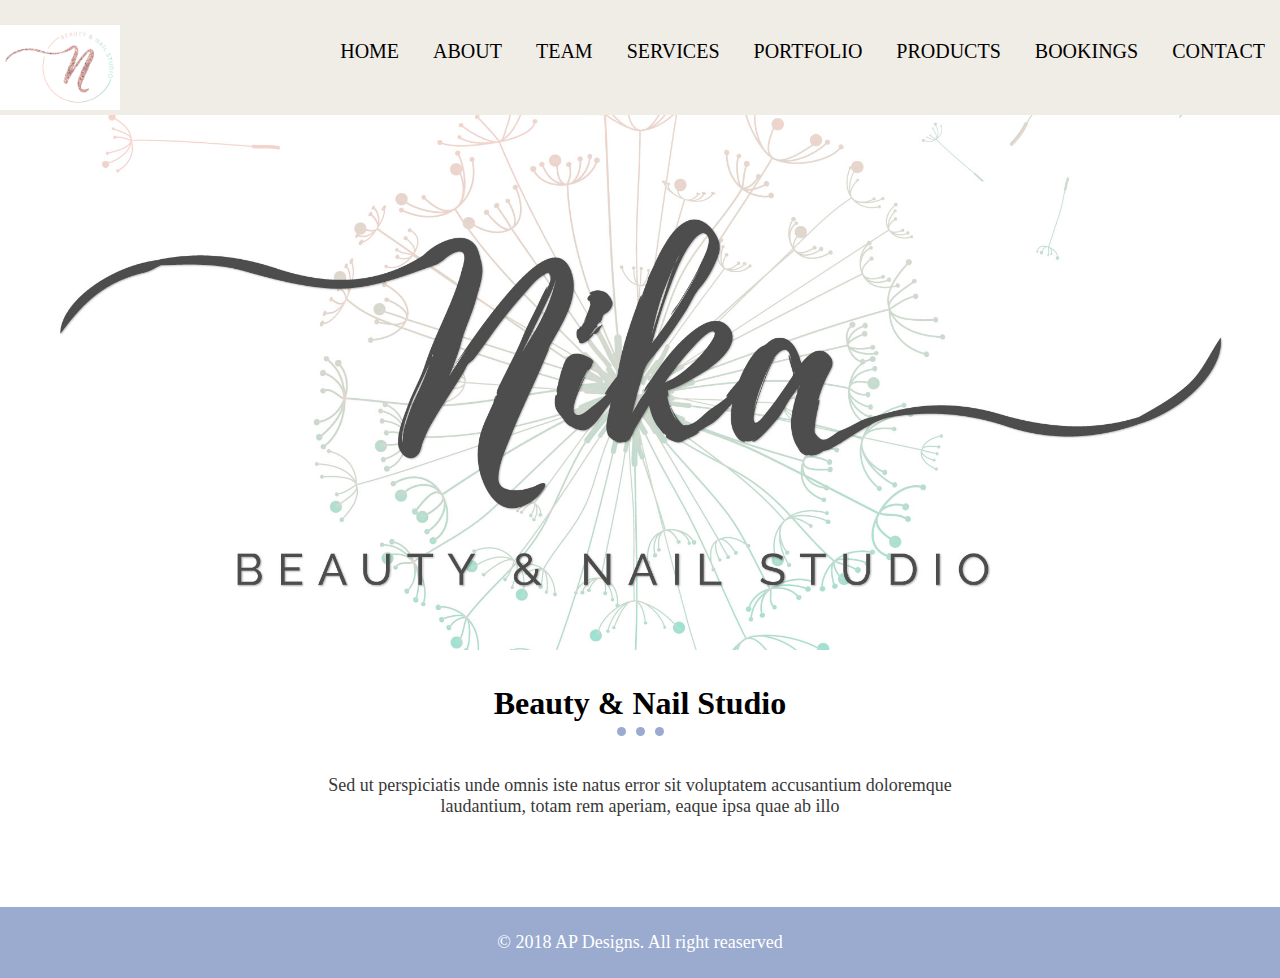
<file: index.html>
<!--
Credit : LearnDesign(Youtube Channel)
Link : https://goo.gl/5pskoC
Email : help.learndesign@gmail.com
-->
<!DOCTYPE html>
<html lang="en">

<head>

	<meta charset="UTF-8">
	<meta http-equiv="X-UA-Compatible" content="IE=edge">
	<meta name="viewport" content="width=device-width, initial-scale=1.0">
	<title>Nika Beauty and Nail Salon</title>
	<link rel="stylesheet" type="text/css" href="css/style.css">
</head>

<body>

	<div class="wrapper">
		<div class="slide">
			<div id="navbar" class="header">
				<img class="logo" src="images/Logo-Submark-JPG.jpg" />
				<div class="menu">
					<ul>
						<li><a href="#">Home</a></li>
						<li><a href="pages/about.html">About</a></li>
						<li><a href="pages/team.html">Team</a></li>
						<li><a href="pages/services.html">Services</a></li>
						<li><a href="pages/portfolio.html">Portfolio</a></li>
						<li><a href="pages/products.html">Products</a></li>
						<li><a href="pages/bookings.html">Bookings</a></li>
						<li><a href="pages/contact.html">Contact</a></li>
					</ul>
				</div>
			</div>
		</div>
	</div>

	<div class="content">
		<div class="content-title">
			<h1> <a name="slideTitle"></a>Beauty & Nail Studio</h1>
			<div class="border">
				<span></span>
				<span></span>
				<span></span>
			</div>
		</div>
		<p class="content-desc">
			Sed ut perspiciatis unde omnis iste natus error sit voluptatem accusantium doloremque laudantium,
			totam
			rem aperiam, eaque ipsa quae ab illo
		</p>
	</div>

	<!--<div class="slideTitle">
		<h1>Beauty & Nail Studio</h1>
		<p>sed do eiusmod tempor incididunt ut labore dolor mangna aliqua. Ut enim mini veniam excerciation</p>
	</div> -->




	<div class="footer">
		<p>&copy; 2018 AP Designs. All right reaserved</p>
	</div>

</body>

</html>
</file>
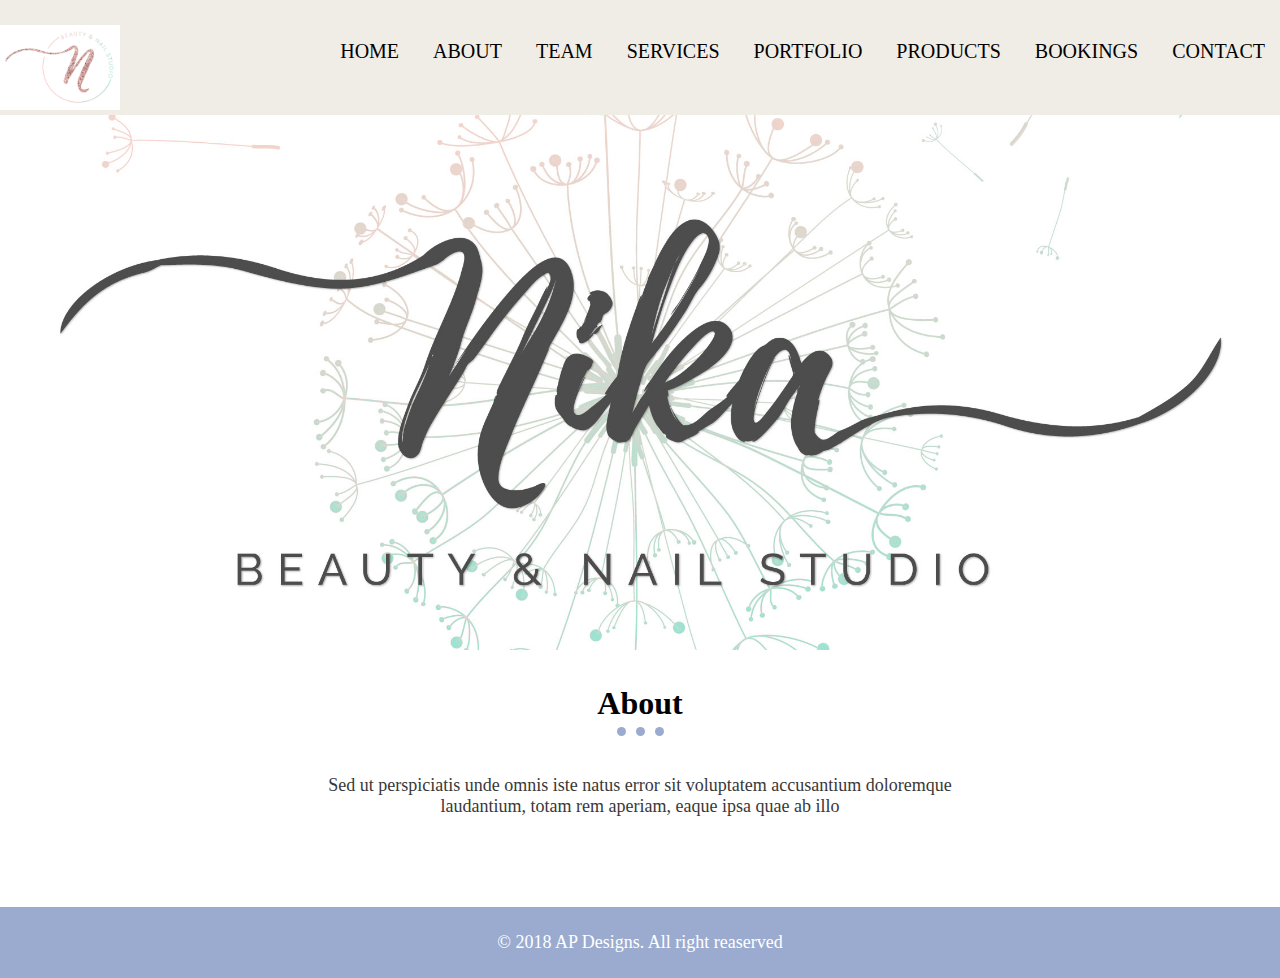
<file: pages/about.html>
<!DOCTYPE html>
<html lang="en">

<head>
    <meta charset="UTF-8">
    <meta http-equiv="X-UA-Compatible" content="IE=edge">
    <meta name="viewport" content="width=device-width, initial-scale=1.0">
    <link rel="stylesheet" type="text/css" href="../css/style.css">
    <title>About</title>
</head>

<body>

    <div class="wrapper">
        <div class="slide">
            <div id="navbar" class="header">
                <img class="logo" src="../images/Logo-Submark-JPG.jpg" />
                <div class="menu">
                    <ul>
                        <li><a href="../index.html">Home</a></li>
                        <li><a href="about.html">About</a></li>
                        <li><a href="team.html">Team</a></li>
                        <li><a href="services.html">Services</a></li>
                        <li><a href="portfolio.html">Portfolio</a></li>
                        <li><a href="products.html">Products</a></li>
                        <li><a href="bookings.html">Bookings</a></li>
                        <li><a href="contact.html">Contact</a></li>
                    </ul>
                </div>
            </div>
        </div>

        <div class="content">
            <div class="content-title">
                <h1> <a name="About"></a>About</h1>
                <div class="border">
                    <span></span>
                    <span></span>
                    <span></span>
                </div>
            </div>
            <p class="content-desc">
                Sed ut perspiciatis unde omnis iste natus error sit voluptatem accusantium doloremque laudantium,
                totam
                rem aperiam, eaque ipsa quae ab illo
            </p>
        </div>

        <div class="footer">
            <p>&copy; 2018 AP Designs. All right reaserved</p>
        </div>
</body>

</html>
</file>
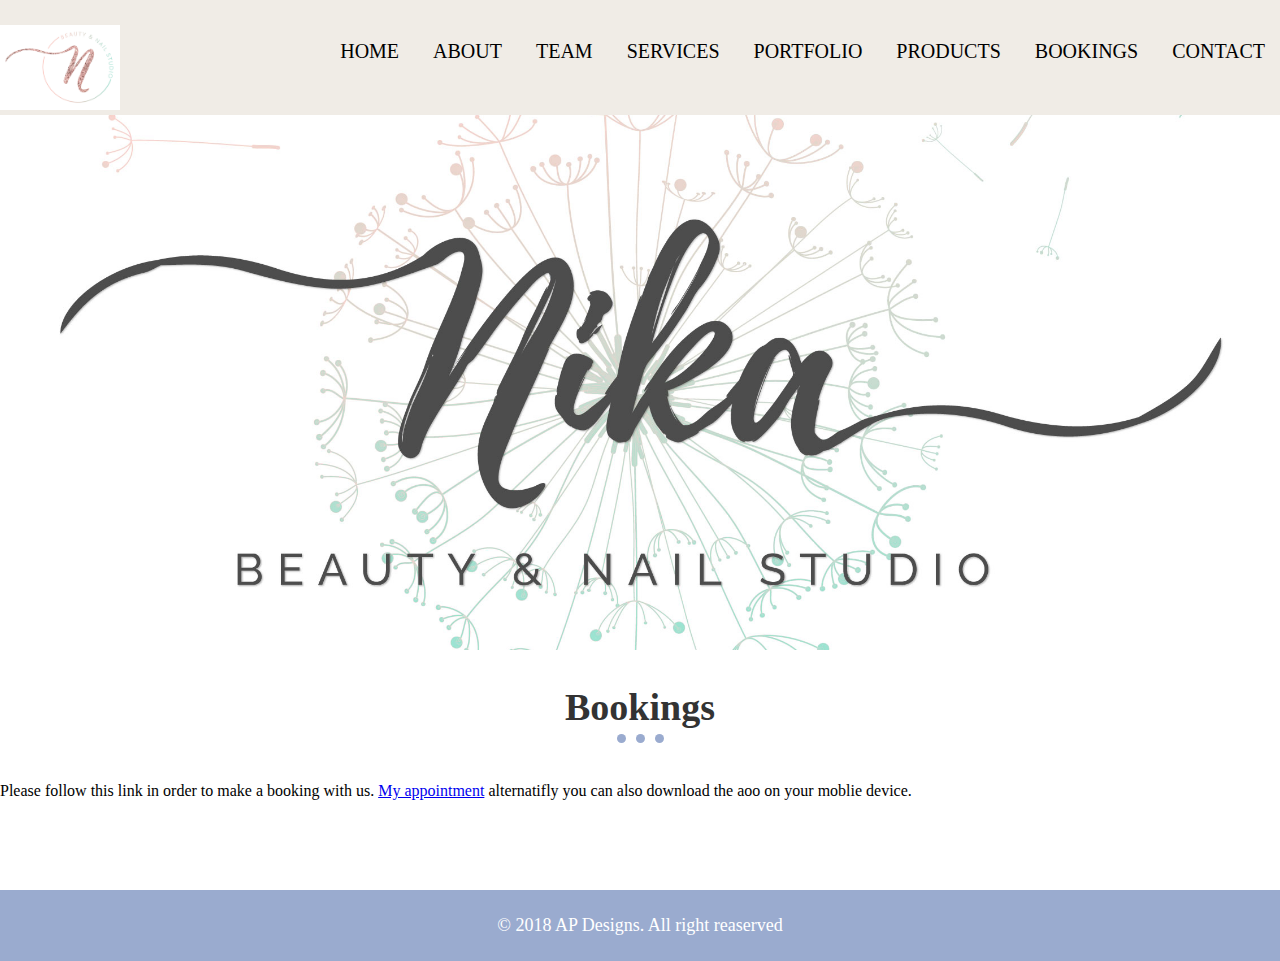
<file: pages/bookings.html>
<!DOCTYPE html>
<html lang="en">

<head>
    <meta charset="UTF-8">
    <meta http-equiv="X-UA-Compatible" content="IE=edge">
    <meta name="viewport" content="width=device-width, initial-scale=1.0">
    <link rel="stylesheet" type="text/css" href="../css/style.css">
    <title>Bookings</title>
</head>

<body>
    <div class="wrapper">
        <div class="slide">
            <div id="navbar" class="header">
                <img class="logo" src="../images/Logo-Submark-JPG.jpg" />
                <div class="menu">
                    <ul>
                        <li><a href="../index.html">Home</a></li>
                        <li><a href="about.html">About</a></li>
                        <li><a href="team.html">Team</a></li>
                        <li><a href="services.html">Services</a></li>
                        <li><a href="portfolio.html">Portfolio</a></li>
                        <li><a href="products.html">Products</a></li>
                        <li><a href="bookings.html">Bookings</a></li>
                        <li><a href="contact.html">Contact</a></li>
                    </ul>
                </div>
            </div>
        </div>

        <div class="content">
            <div class="content-title">
                <h2> <a name="Bookings"></a>Bookings</h2>
                <div class="border">
                    <span></span>
                    <span></span>
                    <span></span>
                </div>
            </div>
        </div>
        <div>
            <p>Please follow this link in order to make a booking with us.
                <a href="https://myappointment.co.za/cgi-bin/myappointment/show.pl?1542010846">My appointment</a>
                alternatifly you can also download the aoo on your moblie device.
            </p>
        </div>

        <div class="footer">
            <p>&copy; 2018 AP Designs. All right reaserved</p>
        </div>
</body>

</html>
</file>
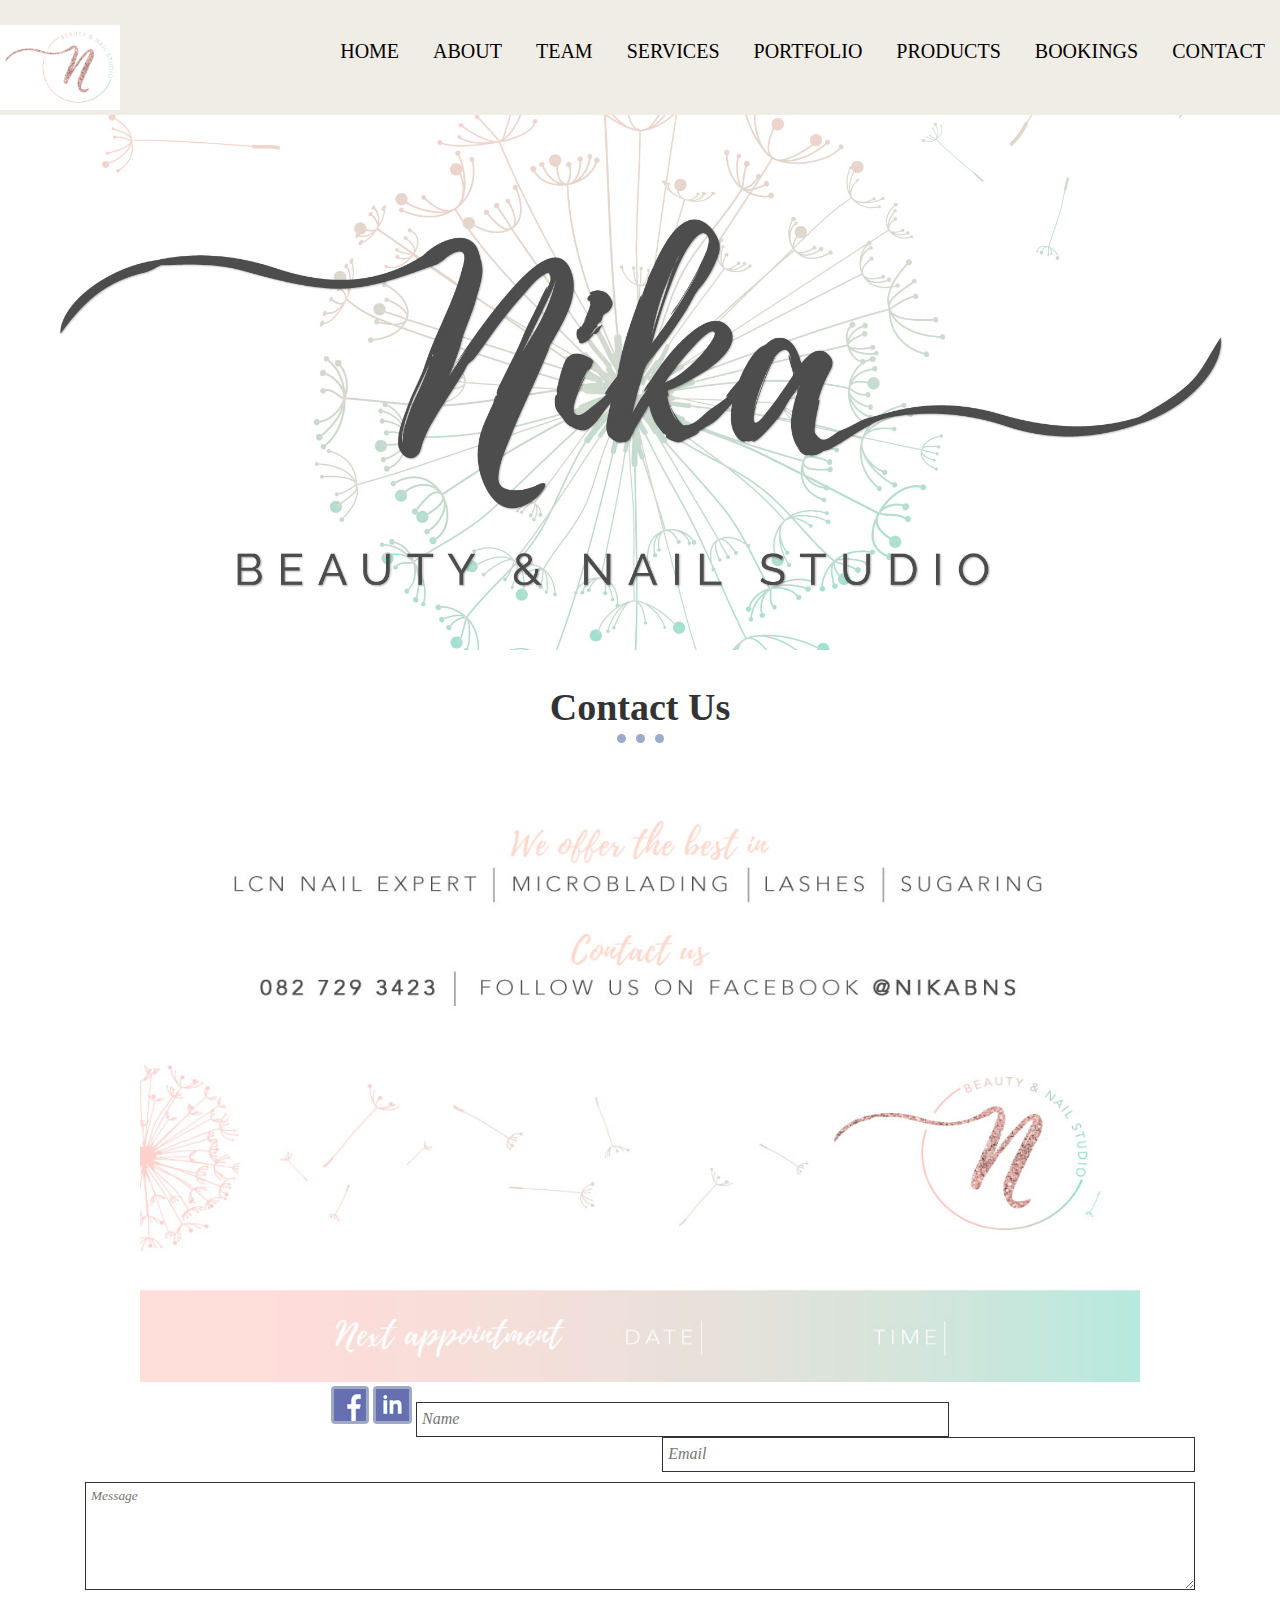
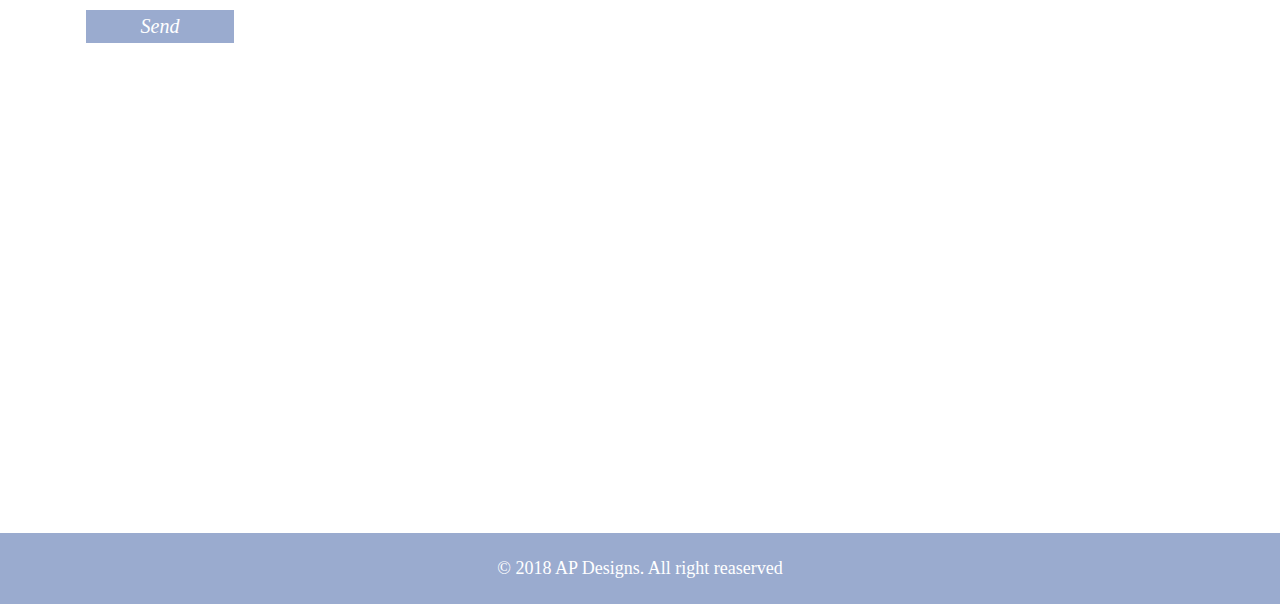
<file: pages/contact.html>
<!DOCTYPE html>
<html lang="en">

<head>
    <meta charset="UTF-8">
    <meta http-equiv="X-UA-Compatible" content="IE=edge">
    <meta name="viewport" content="width=device-width, initial-scale=1.0">
    <link rel="stylesheet" type="text/css" href="../css/style.css">
    <title>Contact</title>
</head>

<body>
    <div class="wrapper">
        <div class="slide">
            <div id="navbar" class="header">
                <img class="logo" src="../images/Logo-Submark-JPG.jpg" />
                <div class="menu">
                    <ul>
                        <li><a href="../index.html">Home</a></li>
                        <li><a href="about.html">About</a></li>
                        <li><a href="team.html">Team</a></li>
                        <li><a href="services.html">Services</a></li>
                        <li><a href="portfolio.html">Portfolio</a></li>
                        <li><a href="products.html">Products</a></li>
                        <li><a href="bookings.html">Bookings</a></li>
                        <li><a href="contact.html">Contact</a></li>
                    </ul>
                </div>
            </div>
        </div>

        <div class="content">
            <div class="content-title">
                <h2> <a name="Contact"></a>Contact Us</h2>
                <div class="border">
                    <span></span>
                    <span></span>
                    <span></span>
                </div>
            </div>

            <form class="contactform">
                <p>
                    <img src="../images/contact1.jpg" width="1000" height="600">
                </p>
                <p>

                    <a href="https://www.facebook.com/nikabns/"><img src="../images/social1.png" alt="Facebook"></a>
                    <a href="https://www.instagram.com/nikabns/?hl=en"><img src="../images/social2.png"
                            alt="Instagram"></a>

                    <input type="text" class="txtfield" name="name" placeholder="Name" required>
                    <input type="text" class="txtfield email" name="name" placeholder="Email" required>
                </p>
                <textarea cols="6" class="message" rows="6" placeholder="Message" required></textarea>
                <input type="submit" class="submit" name="submit" value="Send" />
            </form>
        </div>

        <div class="map">
            <iframe
                src="https://www.google.com/maps/embed?pb=!1m18!1m12!1m3!1d255281.1903616399!2d103.70416077249239!3d1.314339389148794!2m3!1f0!2f0!3f0!3m2!1i1024!2i768!4f13.1!3m3!1m2!1s0x31da11238a8b9375%3A0x887869cf52abf5c4!2sSouthAfrica!5e0!3m2!1sen!2sin!4v1512486988033"
                width="100%" height="350" frameborder="0" style="border:0" allowfullscreen></iframe>
        </div>

        <div class="footer">
            <p>&copy; 2018 AP Designs. All right reaserved</p>
        </div>
</body>

</html>
</file>
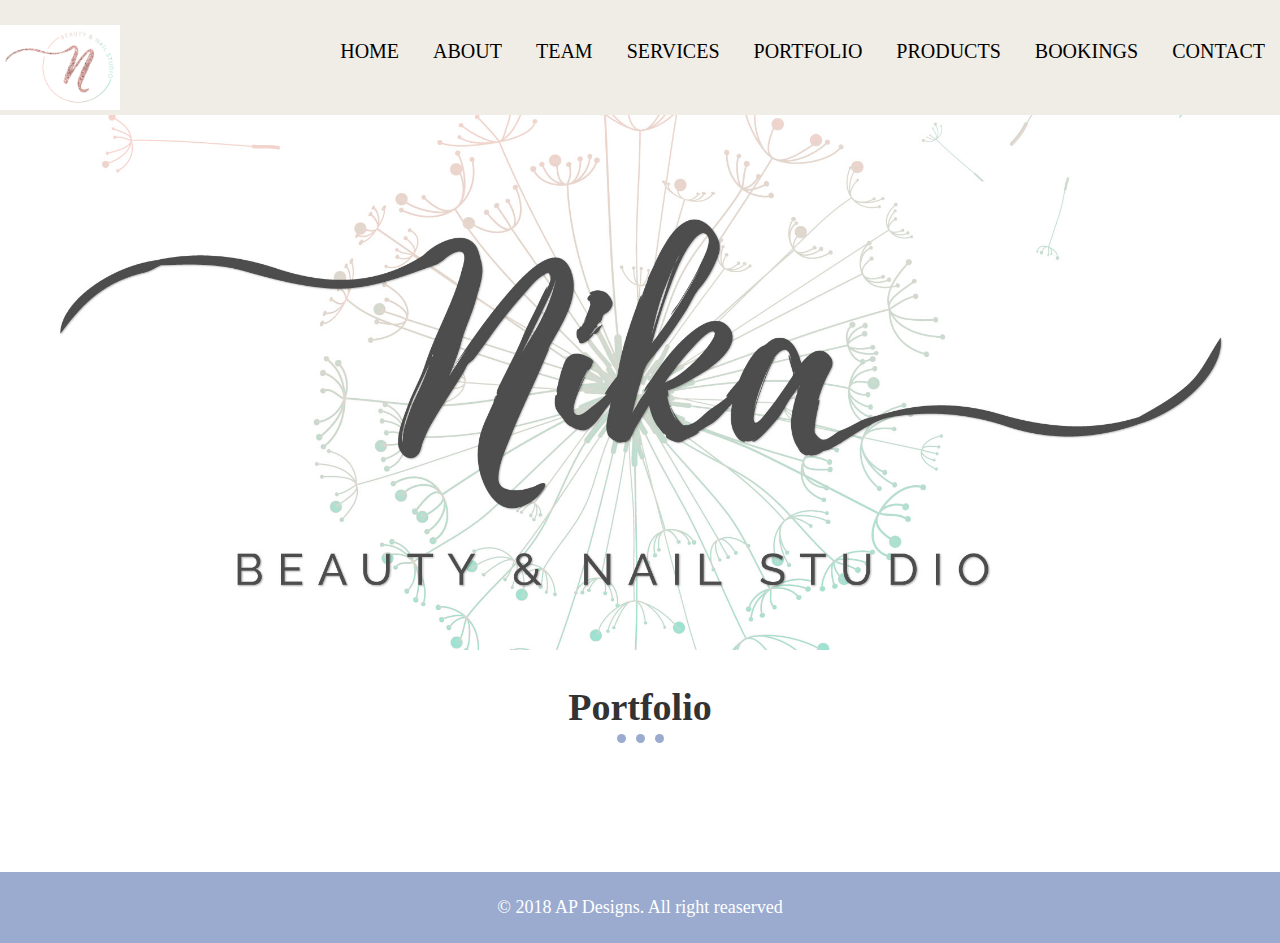
<file: pages/portfolio.html>
<!DOCTYPE html>
<html lang="en">

<head>
    <meta charset="UTF-8">
    <meta http-equiv="X-UA-Compatible" content="IE=edge">
    <meta name="viewport" content="width=device-width, initial-scale=1.0">
    <link rel="stylesheet" type="text/css" href="../css/style.css">
    <title>Portfolio</title>
</head>

<body>
    <div class="wrapper">
        <div class="slide">
            <div id="navbar" class="header">
                <img class="logo" src="../images/Logo-Submark-JPG.jpg" />
                <div class="menu">
                    <ul>
                        <li><a href="../index.html">Home</a></li>
                        <li><a href="about.html">About</a></li>
                        <li><a href="team.html">Team</a></li>
                        <li><a href="services.html">Services</a></li>
                        <li><a href="portfolio.html">Portfolio</a></li>
                        <li><a href="products.html">Products</a></li>
                        <li><a href="bookings.html">Bookings</a></li>
                        <li><a href="contact.html">Contact</a></li>
                    </ul>
                </div>
            </div>
        </div>

        <div class="content">
            <div class="content-title">
                <h2> <a name="Portfolio"></a>Portfolio</h2>
                <div class="border">
                    <span></span>
                    <span></span>
                    <span></span>
                </div>
            </div>
            <script src="https://apps.elfsight.com/p/platform.js" defer></script>
            <div class="elfsight-app-1330a631-780b-42d6-9df6-484299114f1e"></div>
        </div>

        <div class="footer">
            <p>&copy; 2018 AP Designs. All right reaserved</p>
        </div>
</body>

</html>
</file>
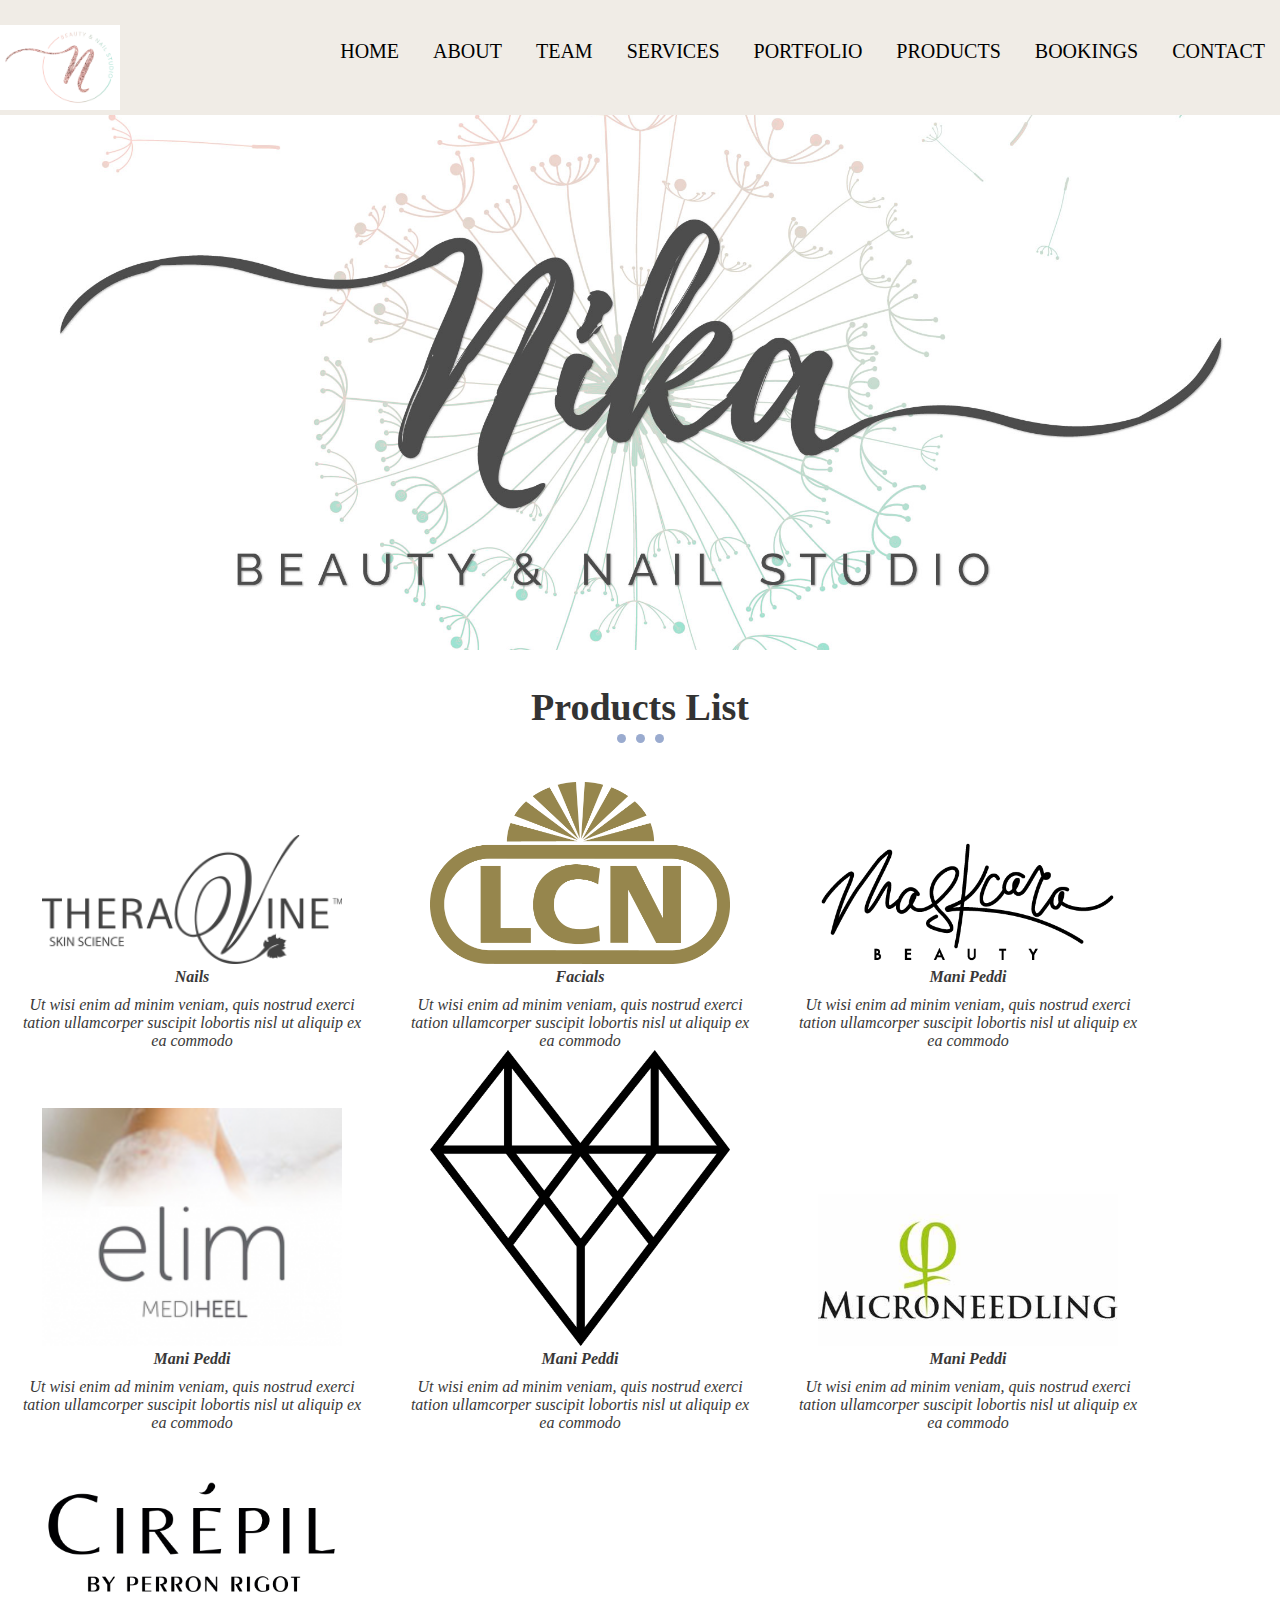
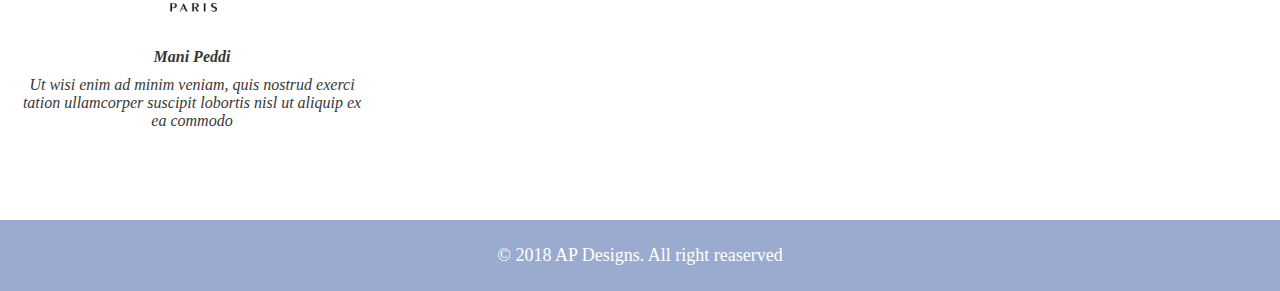
<file: pages/products.html>
<!DOCTYPE html>
<html lang="en">

<head>
    <meta charset="UTF-8">
    <meta http-equiv="X-UA-Compatible" content="IE=edge">
    <meta name="viewport" content="width=device-width, initial-scale=1.0">
    <link rel="stylesheet" type="text/css" href="../css/style.css">
    <title>Products</title>
</head>

<body>
    <div class="wrapper">
        <div class="slide">
            <div id="navbar" class="header">
                <img class="logo" src="../images/Logo-Submark-JPG.jpg" />
                <div class="menu">
                    <ul>
                        <li><a href="../index.html">Home</a></li>
                        <li><a href="about.html">About</a></li>
                        <li><a href="team.html">Team</a></li>
                        <li><a href="services.html">Services</a></li>
                        <li><a href="portfolio.html">Portfolio</a></li>
                        <li><a href="products.html">Products</a></li>
                        <li><a href="bookings.html">Bookings</a></li>
                        <li><a href="contact.html">Contact</a></li>
                    </ul>
                </div>
            </div>
        </div>

        <div class="content">
            <div class="content-title">
                <h2> <a name="Products List"></a>Products List</h2>
                <div class="border">
                    <span></span>
                    <span></span>
                    <span></span>
                </div>
            </div>
        </div>

        <!-- <div class="logos">
            <h2>Theravine</h2>
            <p> <img src="../images/theravine.png" alt="Theravine logo" width="300" height="auto"> </p>
            <h2>LCN</h2>
            <p> <img src="../images/LCN_Logo.png" alt="LCN logo" width="300" height="auto"> </p>
            <h2>Maskscara</h2>
            <p> <img src="../images/maskscara.png" alt="Maskscaralogo" width="300" height="auto"> </p>
            <h2>Hands & Feet Elim Mediheel</h2>
            <p> <img src="../images/mediheel-logo.png" alt="Mediheel logo" width="300" height="auto"> </p>
            <h2>Lashes - Lovella</h2>
            <p> <img src="../images/lovella.png" alt="Lashes Lovella logo" width="300" height="auto"> </p>
            <h2>Microneedling LCN</h2>
            <p> <img src="../images/micro.jpg" alt="Microneeling LCN logo" width="300" height="auto"> </p>
            <h2>Hair removal - Cirepil</h2>
            <p> <img src="../images/cirepil_logo.png" alt="Cirepil logo" width="300" height="auto"> </p>

        </div> -->

        <div class="column col1">
            <img src="../images/theravine.png" width="300" height="auto" />
            <h4><i>Nails</i></h4>
            <p><i>Ut wisi enim ad minim veniam, quis nostrud
                    exerci tation ullamcorper suscipit lobortis nisl ut aliquip ex ea commodo</i></p>
        </div>

        <div class="column col2">
            <img src="../images/LCN_Logo.png" width="300" height="auto" />
            <h4><i>Facials</i></h4>
            <p><i>Ut wisi enim ad minim veniam, quis nostrud
                    exerci tation ullamcorper suscipit lobortis nisl ut aliquip ex ea commodo</i></p>
        </div>

        <div class="column col3">
            <img src="../images/maskscara.png" width="300" height="auto" />
            <h4><i>Mani Peddi</i></h4>
            <p><i>Ut wisi enim ad minim veniam, quis nostrud
                    exerci tation ullamcorper suscipit lobortis nisl ut aliquip ex ea commodo</i></p>
        </div>

        <div class="column col4">
            <img src="../images/mediheel-logo.png" width="300" height="auto" />
            <h4><i>Mani Peddi</i></h4>
            <p><i>Ut wisi enim ad minim veniam, quis nostrud
                    exerci tation ullamcorper suscipit lobortis nisl ut aliquip ex ea commodo</i></p>
        </div>

        <div class="column col5">
            <img src="../images/lovella.png" width="300" height="auto" />
            <h4><i>Mani Peddi</i></h4>
            <p><i>Ut wisi enim ad minim veniam, quis nostrud
                    exerci tation ullamcorper suscipit lobortis nisl ut aliquip ex ea commodo</i></p>
        </div>

        <div class="column col6">
            <img src="../images/micro.jpg" width="300" height="auto" />
            <h4><i>Mani Peddi</i></h4>
            <p><i>Ut wisi enim ad minim veniam, quis nostrud
                    exerci tation ullamcorper suscipit lobortis nisl ut aliquip ex ea commodo</i></p>
        </div>

        <div class="column col7">
            <img src="../images/cirepil_logo.png" width="300" height="auto" />
            <h4><i>Mani Peddi</i></h4>
            <p><i>Ut wisi enim ad minim veniam, quis nostrud
                    exerci tation ullamcorper suscipit lobortis nisl ut aliquip ex ea commodo</i></p>
        </div>
    </div>

    <div class="footer">
        <p>&copy; 2018 AP Designs. All right reaserved</p>
    </div>
</body>

</html>
</file>
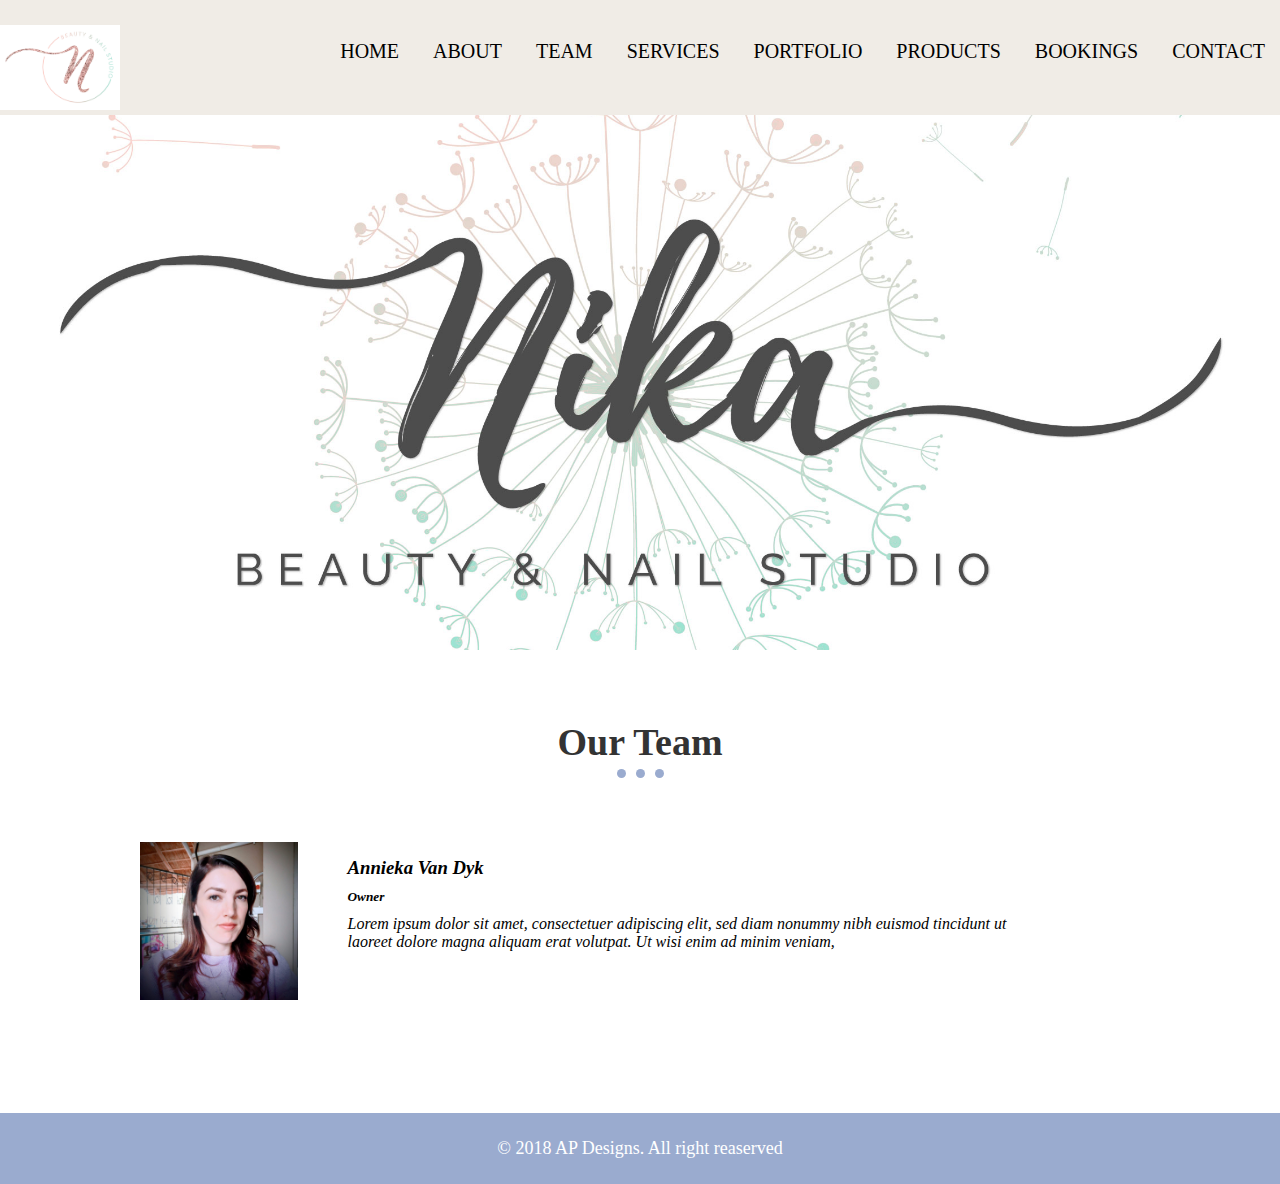
<file: pages/team.html>
<!DOCTYPE html>
<html lang="en">

<head>
    <meta charset="UTF-8">
    <meta http-equiv="X-UA-Compatible" content="IE=edge">
    <meta name="viewport" content="width=device-width, initial-scale=1.0">
    <link rel="stylesheet" type="text/css" href="../css/style.css">
    <title>Team</title>
</head>

<body>

    <div class="wrapper">
        <div class="slide">
            <div id="navbar" class="header">
                <img class="logo" src="../images/Logo-Submark-JPG.jpg" />
                <div class="menu">
                    <ul>
                        <li><a href="../index.html">Home</a></li>
                        <li><a href="about.html">About</a></li>
                        <li><a href="team.html">Team</a></li>
                        <li><a href="services.html">Services</a></li>
                        <li><a href="portfolio.html">Portfolio</a></li>
                        <li><a href="products.html">Products</a></li>
                        <li><a href="bookings.html">Bookings</a></li>
                        <li><a href="contact.html">Contact</a></li>
                    </ul>
                </div>
            </div>
        </div>

        <div class="content ourteam">
            <div class="content-title">
                <h2> <a name="Team"></a>Our Team</h2>
                <div class="border">
                    <span></span>
                    <span></span>
                    <span></span>
                </div>
            </div>

            <div class="tm">
                <div class="employer annieka">
                    <div class="employer-image">
                        <img src="../images/team1.jpg">
                    </div>
                    <div class="emplyer-detail">
                        <h3><i>Annieka Van Dyk</i></h3>
                        <h5><i>Owner</i></h5>
                        <p><i>Lorem ipsum dolor sit amet, consectetuer adipiscing elit, sed diam nonummy nibh
                                euismod
                                tincidunt ut laoreet dolore magna aliquam erat volutpat. Ut wisi enim ad minim
                                veniam,</i></p>
                    </div>
                </div>
            </div>
        </div>

        <div class="footer">
            <p>&copy; 2018 AP Designs. All right reaserved</p>
        </div>

</html>
</file>
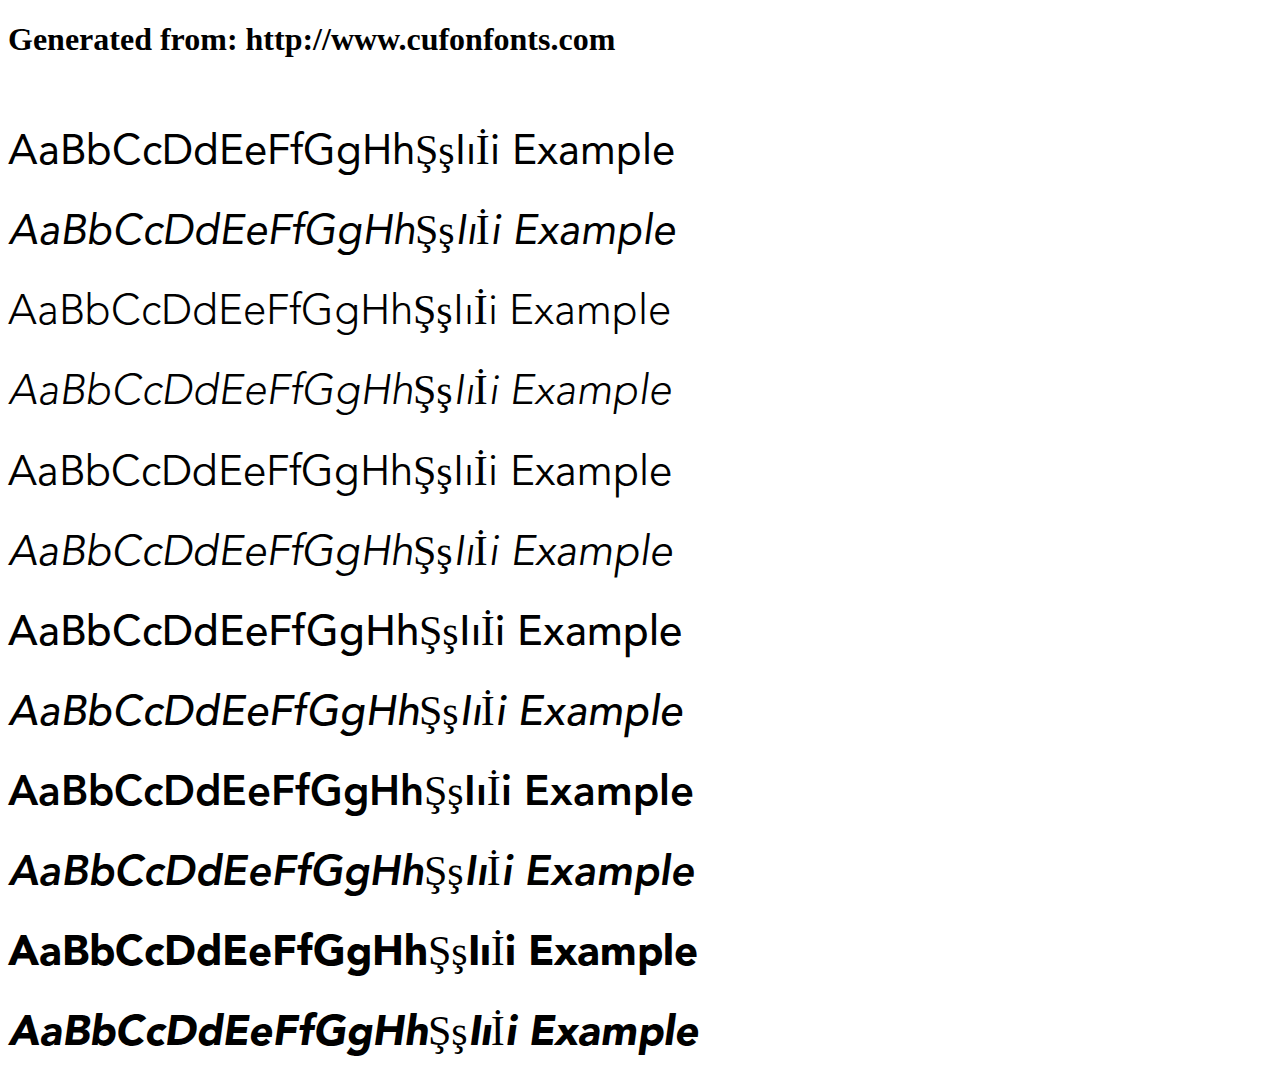
<file: fonts/avenir-lt-std-cufonfonts-webfont/example.html>
<!DOCTYPE html>
<html xmlns="http://www.w3.org/1999/xhtml">
<head>
    <meta http-equiv="Content-Type" content="text/html; charset=utf-8"/>
    <link rel="stylesheet" type="text/css"
          href="style.css"/>
</head>

<body>

<h1>Generated from: http://www.cufonfonts.com</h1><br/>
<h1 style="font-family:'Avenir LT Std 55 Roman';font-weight:normal;font-size:42px">AaBbCcDdEeFfGgHhŞşIıİi Example</h1>
<h1 style="font-family:'Avenir LT Std 55 Oblique';font-weight:normal;font-size:42px">AaBbCcDdEeFfGgHhŞşIıİi Example</h1>
<h1 style="font-family:'Avenir LT Std 35 Light';font-weight:normal;font-size:42px">AaBbCcDdEeFfGgHhŞşIıİi Example</h1>
<h1 style="font-family:'Avenir LT Std 35 Light Oblique';font-weight:normal;font-size:42px">AaBbCcDdEeFfGgHhŞşIıİi Example</h1>
<h1 style="font-family:'Avenir LT Std 45 Book';font-weight:normal;font-size:42px">AaBbCcDdEeFfGgHhŞşIıİi Example</h1>
<h1 style="font-family:'Avenir LT Std 45 Book Oblique';font-weight:normal;font-size:42px">AaBbCcDdEeFfGgHhŞşIıİi Example</h1>
<h1 style="font-family:'Avenir LT Std 65 Medium';font-weight:normal;font-size:42px">AaBbCcDdEeFfGgHhŞşIıİi Example</h1>
<h1 style="font-family:'Avenir LT Std 65 Medium Oblique';font-weight:normal;font-size:42px">AaBbCcDdEeFfGgHhŞşIıİi Example</h1>
<h1 style="font-family:'Avenir LT Std 85 Heavy';font-weight:normal;font-size:42px">AaBbCcDdEeFfGgHhŞşIıİi Example</h1>
<h1 style="font-family:'Avenir LT Std 85 Heavy Oblique';font-weight:normal;font-size:42px">AaBbCcDdEeFfGgHhŞşIıİi Example</h1>
<h1 style="font-family:'Avenir LT Std 95 Black';font-weight:normal;font-size:42px">AaBbCcDdEeFfGgHhŞşIıİi Example</h1>
<h1 style="font-family:'Avenir LT Std 95 Black Oblique';font-weight:normal;font-size:42px">AaBbCcDdEeFfGgHhŞşIıİi Example</h1>


</body>
</html>
</file>
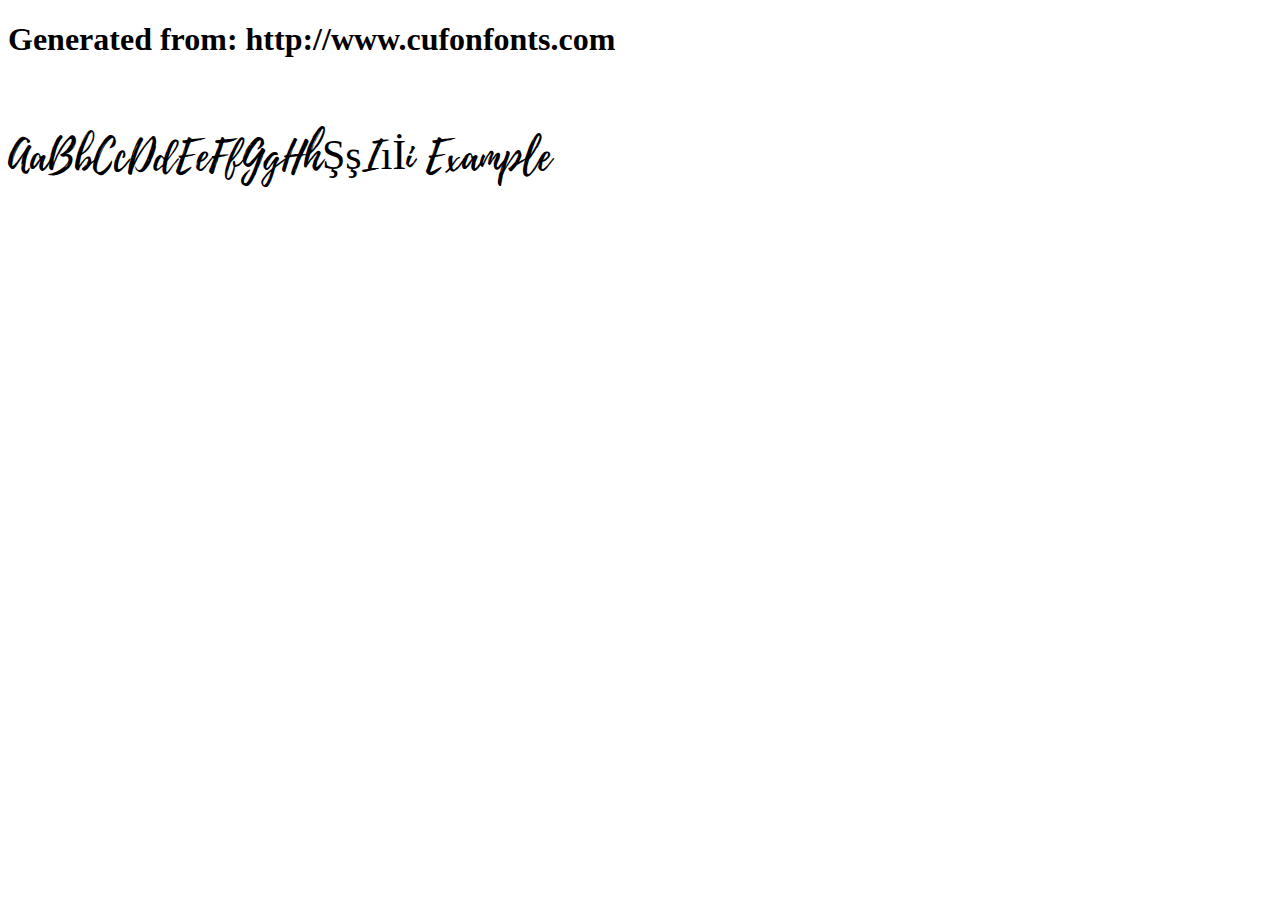
<file: fonts/playlist-cufonfonts-webfont/example.html>
<!DOCTYPE html>
<html xmlns="http://www.w3.org/1999/xhtml">
<head>
    <meta http-equiv="Content-Type" content="text/html; charset=utf-8"/>
    <link rel="stylesheet" type="text/css"
          href="style.css"/>
</head>

<body>

<h1>Generated from: http://www.cufonfonts.com</h1><br/>
<h1 style="font-family:'Playlist Script';font-weight:normal;font-size:42px">AaBbCcDdEeFfGgHhŞşIıİi Example</h1>


</body>
</html>
</file>
<file: css/style.css>
/*
Credit : LearnDesign(Youtube Channel)
Link : https://goo.gl/5pskoC
Email : help.learndesign@gmail.com
*/
*{
	padding: 0;
	margin: 0;
	box-sizing: border-box;
}

body {
font-family: 'Playlist Script', 'Avenir LT Std 45 Book';
font-style: normal;
font-weight: normal;
src: local('Playlist Script'), url('Playlist Script.woff') format('woff');
src: local('Avenir LT Std 45 Book'), url('AvenirLTStd-Book.woff') format('woff');
min-height: 100vh;
}

.wrapper{
	width: 100%;
	height: auto;
	min-height: 300px;
	padding: 0 0px;
}
.slide{
	width: 100%;
	height: 650px;
	position: relative;
	background-image: url(../images/Logo-Primary-Final-JPG.jpg);
	background-size: cover;
	background-repeat: no-repeat;
	background-position: center center;
}
.header{
	position: fixed;
	background-color: rgb(240, 236, 230);
	display: inline-block;
	width: 100%;
	padding: 25px 0px 5px;
	text-align: center;
	
}
.header .logo{
	float: left;
	width: 120px;
	height: auto;
}
.header .menu{
	float: right;
}
.menu ul li{
	list-style: none;
	display: inline-block;
}
.menu ul li a{
	display: block;
	padding: 15px;
	color: black;
	text-decoration: none;
	font-size: 20px;
	text-transform: uppercase;
	font-family: 'Playlist Script';
}

.slideTitle{
	position: absolute;
	top: 92%;
	left: 50%;
	transform: translate(-50%, -50%);
	color: black;
	font-family: Myriad Pro;
}
.slideTitle h1{
	font-size: 50px;
	text-align: center;
}
.slideTitle p{
	font-size: 16px;
	padding: 0 80px;
	text-align: center;
}


.content{
	padding:0 40px;
}
.content-title{
	display: inline-block;
	width: 100%;
	text-align: center;
	padding: 35px 0;
	float: none;
}
.content-title h2{
	font-size: 38px;
	font-family: Myriad Pro;
	color: #333333;
}
.border span{
	width: 9px;
	height: 9px;
	margin: 0 3px;
	background-color: #9aabcf;
	border-radius: 100px;
	display: inline-block;
}
p.content-desc{
	font-size: 18px;
	color: #393838;
	padding: 0 5px;
	width: 60%;
	margin-left: 20%;
	text-align: center;
	display: inline-block;
	float: none;
	font-family: Myriad Pro;
}

.about-content,.desk-img{
	width: 100%;
	
	display: inline-block;
	font-family: Myriad Pro;
	color: #393838;
	padding: 35px 0;
}
.about-desc{
	width: 50%;
	
	display: inline-block;
}
.about-desc p{
	padding-bottom: 10px;
}
.about-img{
	width: 45%;
	
	display: inline-block;
}

.logos image {
	width: 300px;
	height: auto;
}

.desk-img img{
	width: 30%;
}
.desk-img img.desk3img{
	margin: 0 4%;
}


.column{
	width: 30%; 
	display: inline-block;
	text-align: center;
	color: #393838;
	font-family: Myriad Pro;
	padding: 0 20px;
	box-sizing: border-box;
}

.column.col2.col5 {
	margin: 0 4%;
}
.column.col3.col6{
	margin: auto;
}

.column p{
	padding-top: 10px;
}

.content.ourteam{
	padding-top: 35px;
	clear: left;
}
.tm,.employer{
	display: inline-block;
	width: 100%;
	float: none;
	box-sizing: border-box;
	font-family: Myriad Pro;
	padding: 25px 15px 0;
}
.employer{
	padding: 0 35px 15px;
}
.employer.annieka{
	padding-left: 85px;
}
.employer-image{
	width: 15%;
	float: left;
}
.employer-image img{
	width: 100%;
}
.emplyer-detail{
	width: 70%;
	float: left;
	padding-left: 50px;
	padding-top: 15px;
}
.emplyer-detail h3{
	padding-bottom: 10px;
}
.emplyer-detail h5{
	padding-bottom: 10px;
}
.emplyer-detail p{
	font-weight: normal;
}
.emplyer-detail.jeff{
	padding-left: 0px;
	padding-right: 25px;
}

.portfolio{
	padding: 0 15px; 
}
.portfolio img{
	margin: 28px;
}

.portfolio img {
	width: 300px;
	height: auto;
}

form.contactform{
	padding: 0 45px 15px;
}

form.contactform p{
	text-align: center;
}


.txtfield,.message,.submit{
	font-family: Myriad Pro;
}
.txtfield{
	width: 48%;
	height: 35px;
	padding: 0 5px;
	border: 1px solid #333333;
	font-size: 16px;
	font-style: italic;
}
.txtfield.email{
	float: right;
}
.message{
	width: 100%;
	padding: 5px;
	box-sizing: border-box;
	margin-top: 10px;
	border: 1px solid #333333;
	font-style: italic;
}
.submit{
	width: 150px;
	height: 35px;
	background-color: #9aabcf;
	color: #ffffff;
	border: 1px solid;
	margin-top: 15px;
	font-size: 20px;
	font-style: italic;
}
.map{
	margin: 30px 0 0;
}
.footer{
	background-color: #9aabcf;
	display: inline-block;
	width: 100%;
	padding: 25px 0px 15px;
	text-align: center;
	font-family: Myriad Pro;
	color: #ffffff;
	bottom: 0;
	margin-top: 10vh;
	
}
.footer p{
	padding-bottom: 10px;
	font-size: 18px;
}
</file>
<file: fonts/avenir-lt-std-cufonfonts-webfont/style.css>
/* #### Generated By: http://www.cufonfonts.com #### */

@font-face {
font-family: 'Avenir LT Std 55 Roman';
font-style: normal;
font-weight: normal;
src: local('Avenir LT Std 55 Roman'), url('AvenirLTStd-Roman.woff') format('woff');
}


@font-face {
font-family: 'Avenir LT Std 55 Oblique';
font-style: normal;
font-weight: normal;
src: local('Avenir LT Std 55 Oblique'), url('AvenirLTStd-Oblique.woff') format('woff');
}


@font-face {
font-family: 'Avenir LT Std 35 Light';
font-style: normal;
font-weight: normal;
src: local('Avenir LT Std 35 Light'), url('AvenirLTStd-Light.woff') format('woff');
}


@font-face {
font-family: 'Avenir LT Std 35 Light Oblique';
font-style: normal;
font-weight: normal;
src: local('Avenir LT Std 35 Light Oblique'), url('AvenirLTStd-LightOblique.woff') format('woff');
}


@font-face {
font-family: 'Avenir LT Std 45 Book';
font-style: normal;
font-weight: normal;
src: local('Avenir LT Std 45 Book'), url('AvenirLTStd-Book.woff') format('woff');
}


@font-face {
font-family: 'Avenir LT Std 45 Book Oblique';
font-style: normal;
font-weight: normal;
src: local('Avenir LT Std 45 Book Oblique'), url('AvenirLTStd-BookOblique.woff') format('woff');
}


@font-face {
font-family: 'Avenir LT Std 65 Medium';
font-style: normal;
font-weight: normal;
src: local('Avenir LT Std 65 Medium'), url('AvenirLTStd-Medium.woff') format('woff');
}


@font-face {
font-family: 'Avenir LT Std 65 Medium Oblique';
font-style: normal;
font-weight: normal;
src: local('Avenir LT Std 65 Medium Oblique'), url('AvenirLTStd-MediumOblique.woff') format('woff');
}


@font-face {
font-family: 'Avenir LT Std 85 Heavy';
font-style: normal;
font-weight: normal;
src: local('Avenir LT Std 85 Heavy'), url('AvenirLTStd-Heavy.woff') format('woff');
}


@font-face {
font-family: 'Avenir LT Std 85 Heavy Oblique';
font-style: normal;
font-weight: normal;
src: local('Avenir LT Std 85 Heavy Oblique'), url('AvenirLTStd-HeavyOblique.woff') format('woff');
}


@font-face {
font-family: 'Avenir LT Std 95 Black';
font-style: normal;
font-weight: normal;
src: local('Avenir LT Std 95 Black'), url('AvenirLTStd-Black.woff') format('woff');
}


@font-face {
font-family: 'Avenir LT Std 95 Black Oblique';
font-style: normal;
font-weight: normal;
src: local('Avenir LT Std 95 Black Oblique'), url('AvenirLTStd-BlackOblique.woff') format('woff');
}
</file>
<file: fonts/playlist-cufonfonts-webfont/style.css>
/* #### Generated By: http://www.cufonfonts.com #### */

@font-face {
font-family: 'Playlist Script';
font-style: normal;
font-weight: normal;
src: local('Playlist Script'), url('Playlist Script.woff') format('woff');
}
</file>
